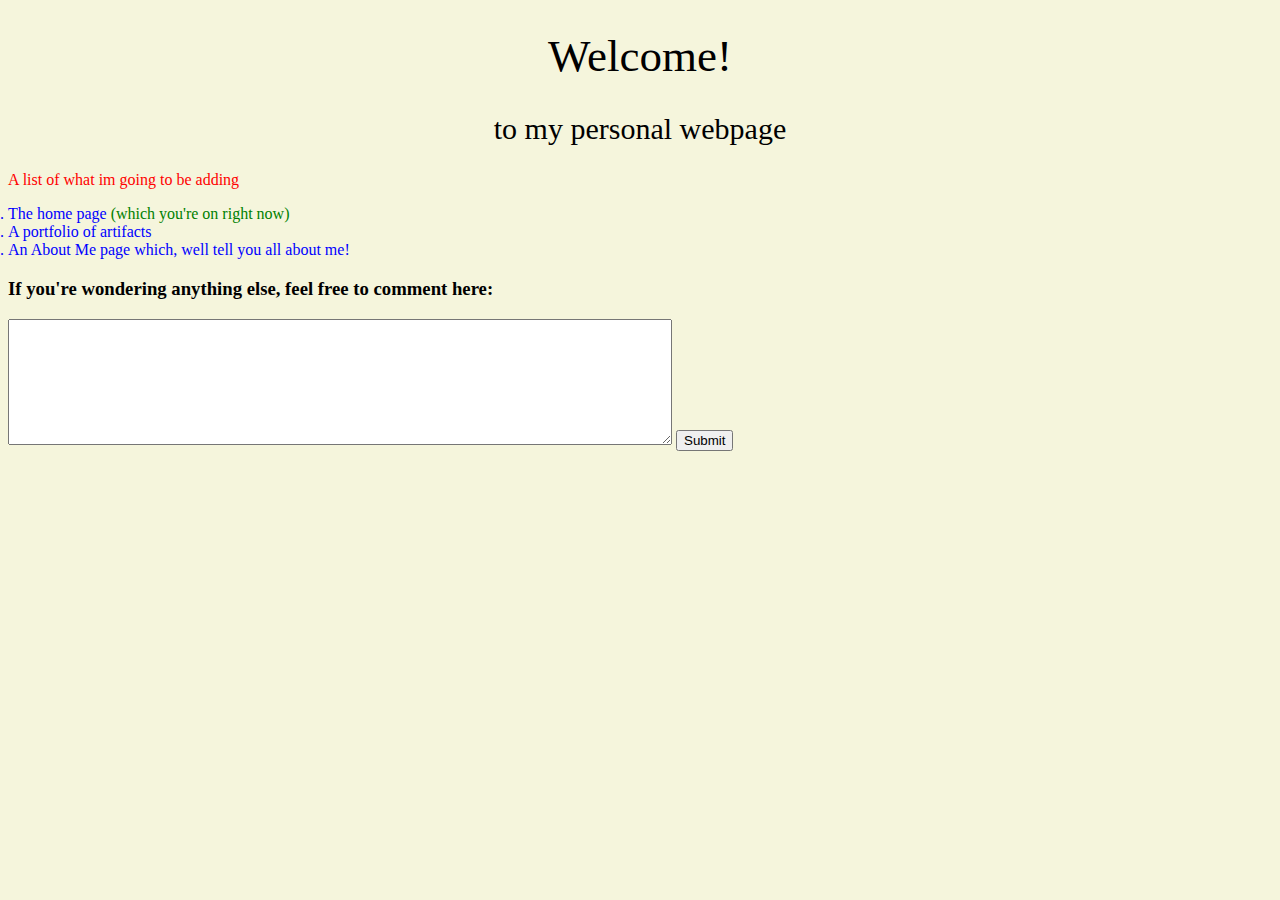
<file: index.html>
<!DOCTYPE html>
<html>
  <head>
  <meta charset="utf-8">
  <title>My Webpage</title>
    <link rel="stylesheet" media="screen" 
<link rel="stylesheet" href="index.css"   
 href="https://fontlibrary.org//face/echotopia" type="text/css"/>

  
  </head>
 <body>
  <h1>Welcome!</h1>
  <h2>to my personal webpage</h2>
    <p>A list of what im going to be adding</p>
   <li type="1">The home page <span>(which you're on right now)</span></li>
   <li type="1">A portfolio of artifacts</li>
   <li type="1">An About Me page which, well tell you all about me! </li>
   

<div>
  <h3>If you're wondering anything else, feel free to comment here:</h3>

    <textarea name="name" rows="8" cols="80"></textarea>

      <input type="submit" name="" value="Submit">

  
</div>

   
 </body>
</html>
</file>
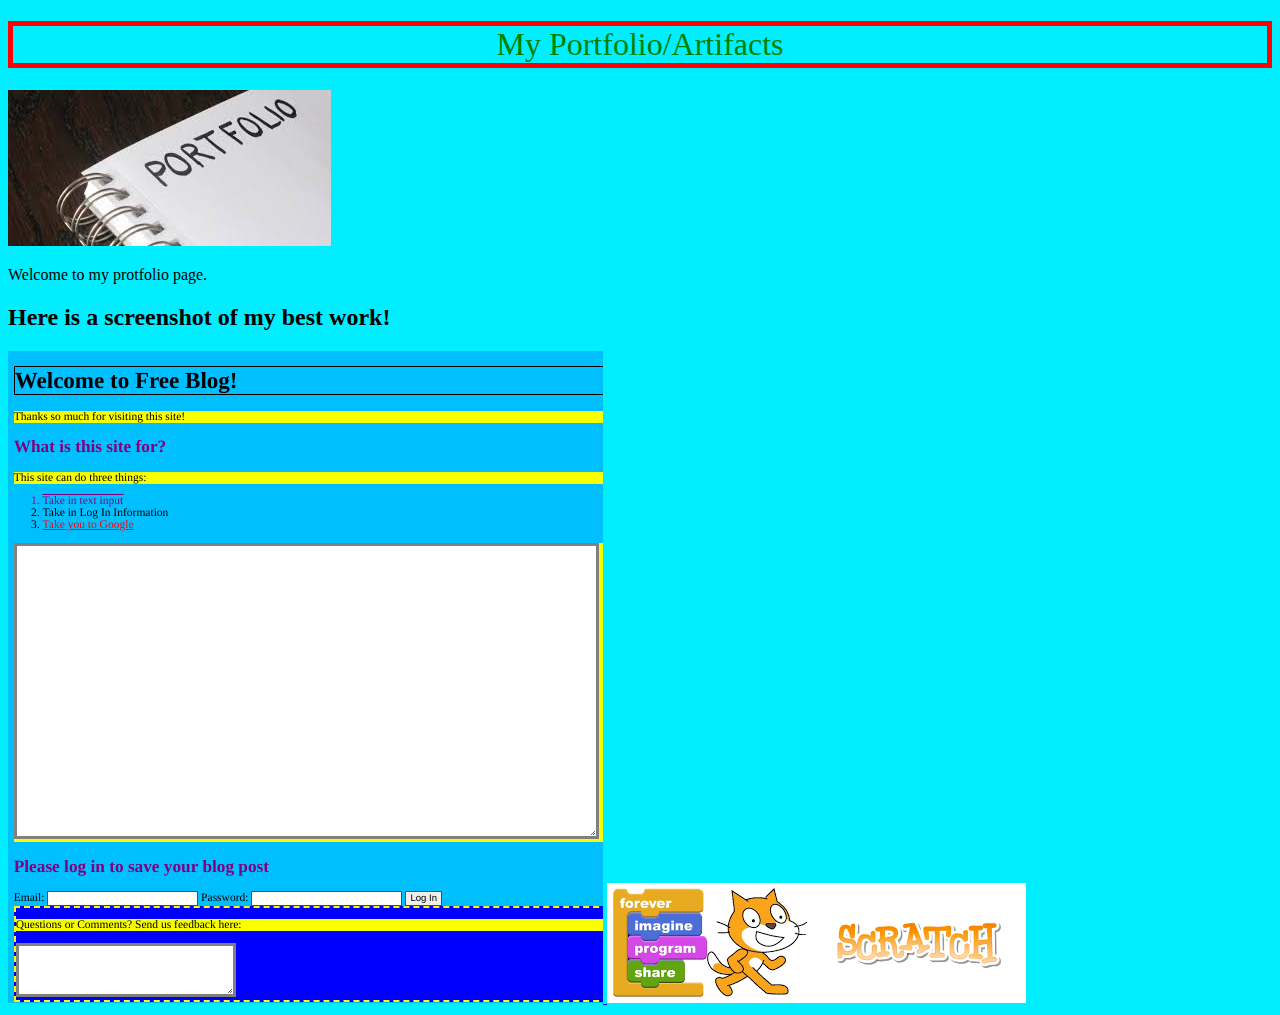
<file: Portfolio.html>
<!DOCTYPE html>
<html>
<head>
<link rel="stylesheet" media="screen" href="https://fontlibrary.org//face/v9blog-chuyen-trang-tin-tuc-the-thao-tong-hop" type="text/css"/>
<meta charset="utf-8">
<link rel="stylesheet" href="portfolio.css">
<title>Portfolio</title>
</head>
<body>
<h1>My Portfolio/Artifacts</h1>
  <img src="portfolio.jpg" alt="porfolio.jpg">
  <p>Welcome to my protfolio page.</p>
<h2>Here is a screenshot of my best work!</h2>
    <a href="default.asp">
  <img src="Screenshot 2023-02-07 9.15.01 AM.png" alt="CSS/HTML">
</a>
  
<img src="scratchlogo.png" alt="scratch.png">
   

</body>
</html>
</file>
<file: portfolio.css>
h1{
  border: 5px  solid red;
  width: auto;
  text-align: center;
  color: green;
  font-family: 'TGRomanRegular';
   font-weight: normal;
   font-style: normal;
}

body{
  background-color: #00eeff;
}

img{
  width: auto;
}

p{
  
}
</file>
